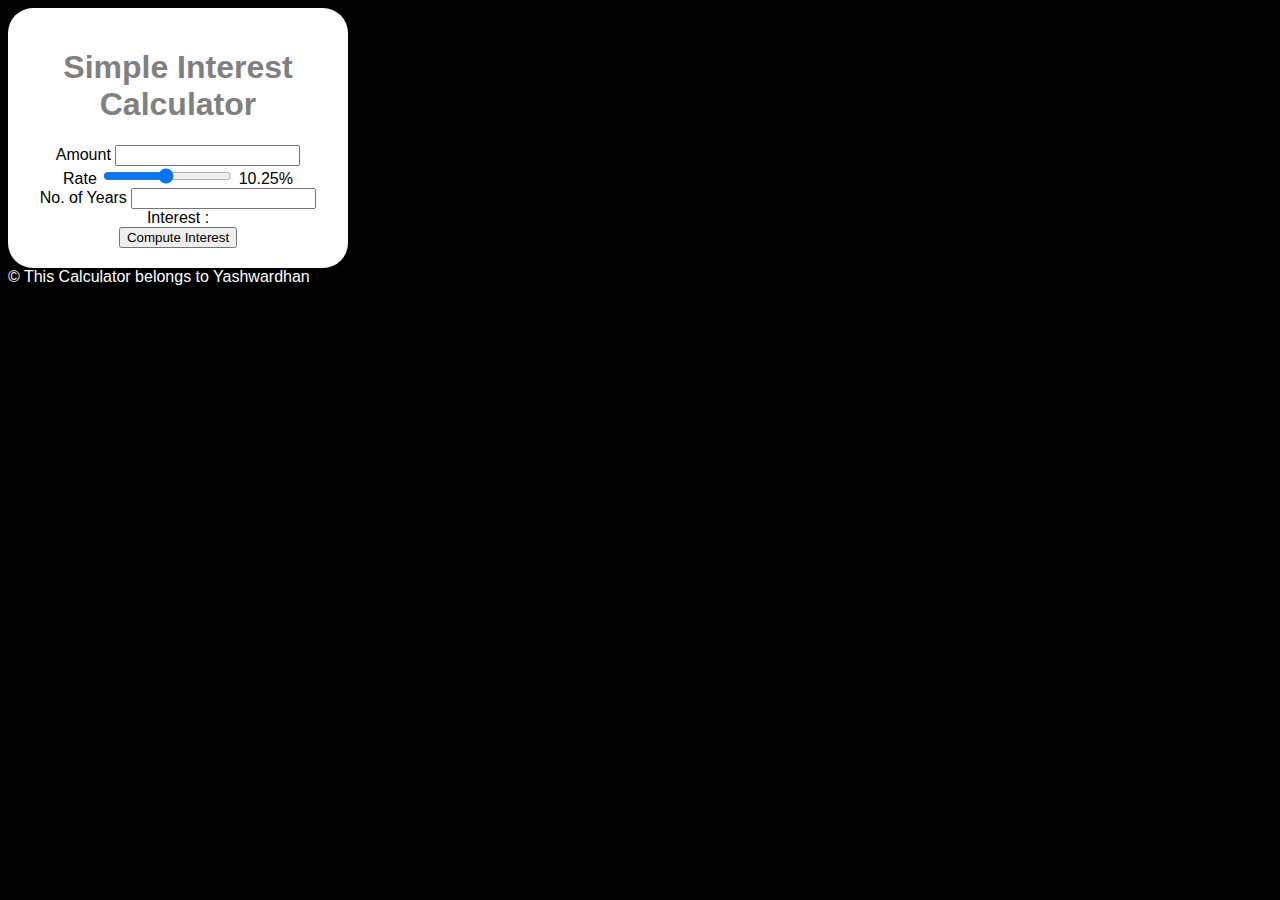
<file: interest calc/index.html>
<!Doctype html>
<html>
    <head>
        <title>Simple Interest Calculator</title>
    <script src="script.js"></script>
    <link rel="stylesheet" href="style.css">
    </head>
    <body>
        <div class="maindiv">
        <h1>Simple Interest Calculator</h1>

        Amount <input type="number"  id="principal">  <br/>
        Rate <input type="range" onchange="updaterate()" id="rate" min="1" max="20" step="0.25" value="10.25"> 
        <span id="rate_val">10.25</span>%<br>
        No. of Years <input type="number"  id="years" list="all_years">
        <datalist id="all_years">  
            <option value="1">1</option>
            <option value="2">2</option>
            <option value="3">3</option>
            <option value="4">4</option>
            <option value="5">5</option>
            <option value="6">6</option>
            <option value="7">7</option>
            <option value="8">8</option>
            <option value="9">9</option>
            <option value="10">10</option>
        </datalist><br/>
        Interest : <span id="result"></span><br>

        <button onclick="compute()">Compute Interest</button>
    </div>
    <footer>
        &#169; This Calculator belongs to Yashwardhan
    </footer>
    </body>
</html>
</file>
<file: interest calc/style.css>
body {
    background-color:black;
    font-family:arial;
    color:white;
}
h1{color:grey;
font:verdana;}
.maindiv{
    background-color:white;
    color:black;
    width:300px;
    padding:20px;
    border-radius:25px;
    text-align:center;
}
</file>
